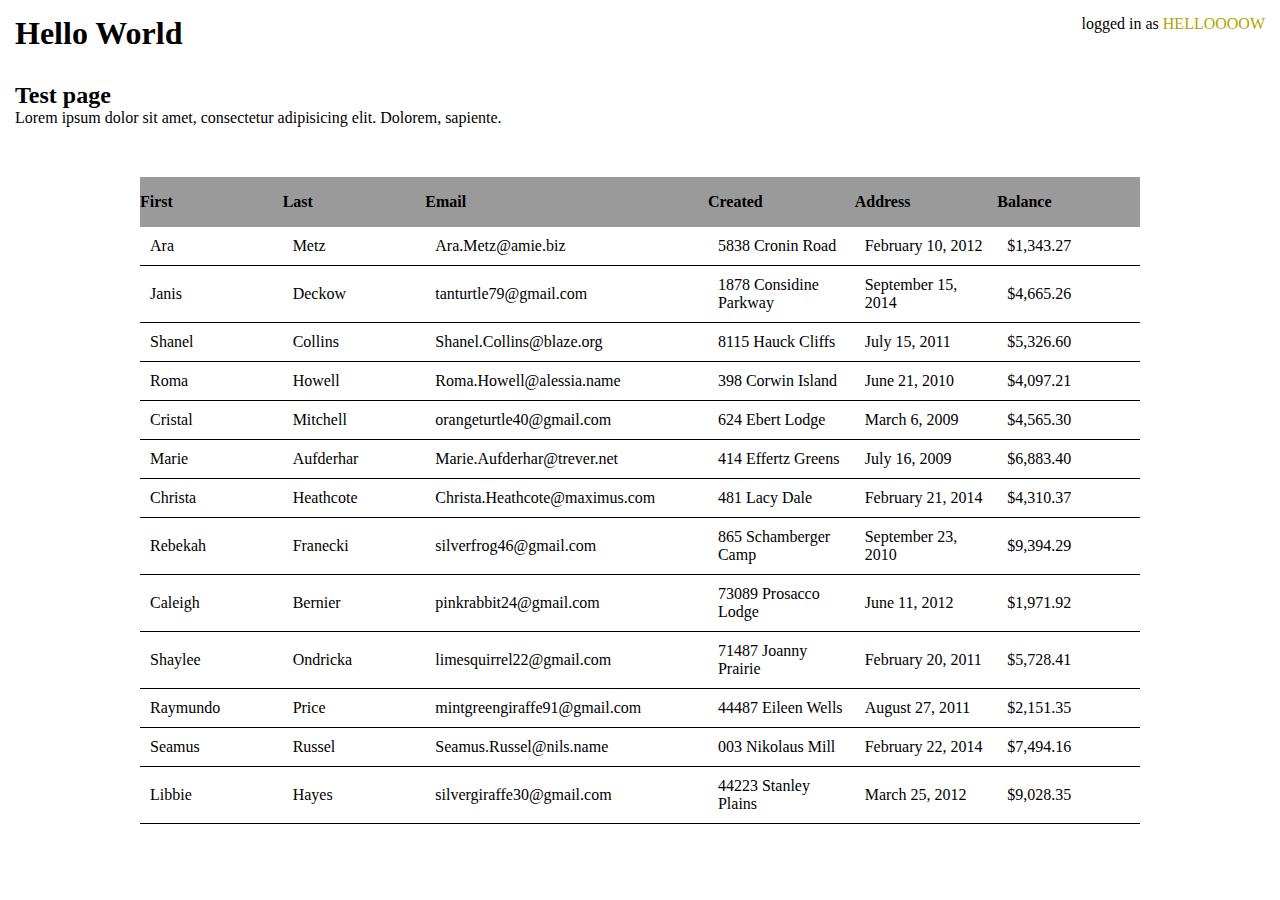
<file: random/index.html>
<!DOCTYPE html>
<html lang="en">

<head>
    <meta charset="UTF-8">
    <title>랜덤페이지</title>
    <link rel="stylesheet" href="./css/style.css">
</head>

<body>
    <div class="wrap">
        <header class="header">
            <h1 class="title">Hello World</h1>
            <div class="login">
                logged in as <span>helloooow</span>
            </div>
        </header>
        <main class="main">
            <div class="content">
                <div class="content__title">
                    <h2>Test page</h2>
                    <p>Lorem ipsum dolor sit amet, consectetur adipisicing elit. Dolorem, sapiente.</p>
                </div>
                <table class="content__table">
                    <thead>
                        <tr>
                            <th title="First Name">First</th>
                            <th>Last</th>
                            <th>Email</th>
                            <th>Created</th>
                            <th>Address</th>
                            <th>Balance</th>
                        </tr>
                    </thead>
                    <tbody class="content__table__body">
                    </tbody>
                </table>

            </div>
        </main>
        <footer class="footer">

        </footer>
    </div>

    <script src="./js/data.js"></script>
    <script src="./js/app.js"></script>
</body>

</html>
</file>
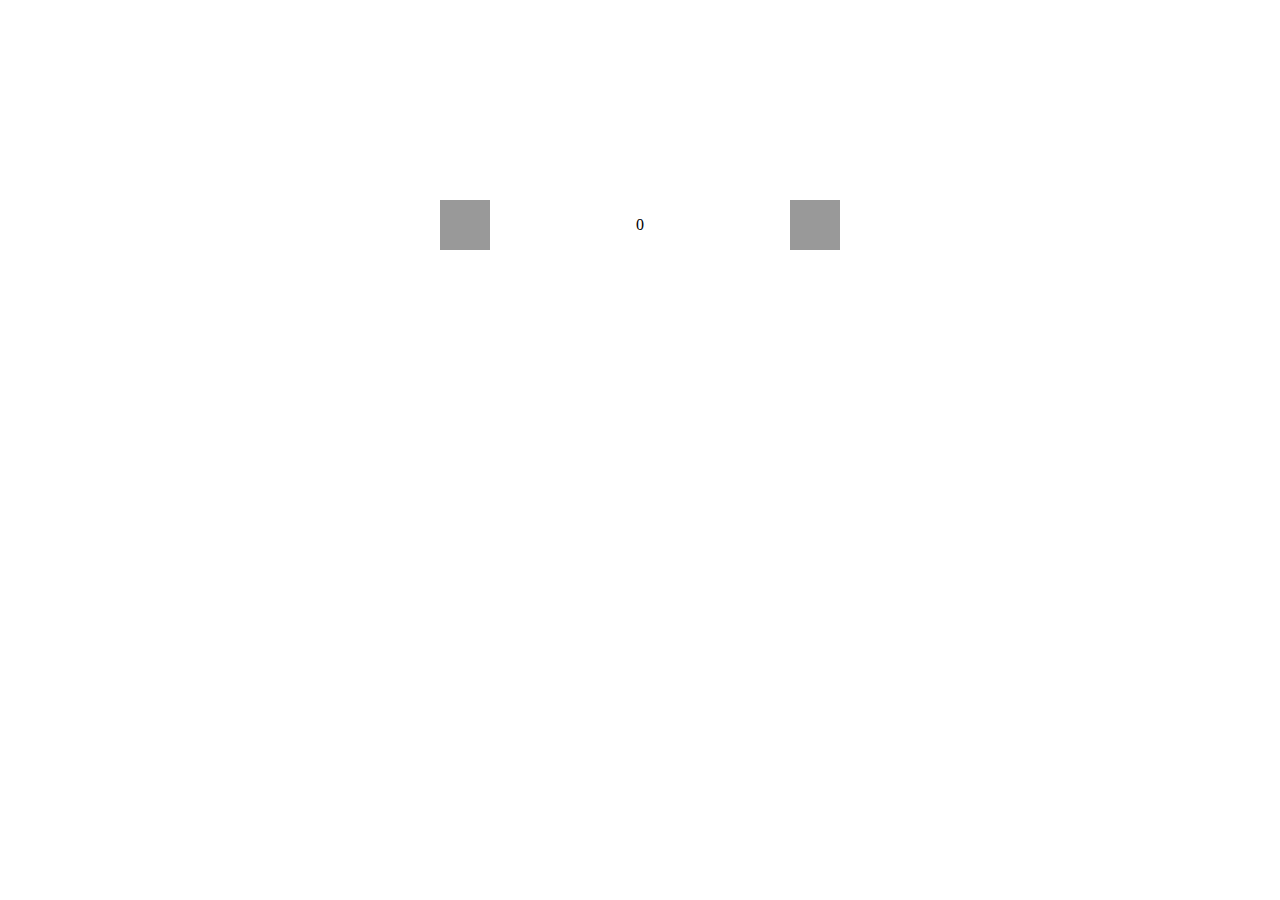
<file: slide/index.html>
<!DOCTYPE html>
<html lang="en">
<head>
    <meta charset="UTF-8">
    <title>이미지 슬라이드 만들기</title>
    <script src="https://code.jquery.com/jquery-3.2.1.min.js"></script>
    <script src="js/script.js"></script>
    <link rel="stylesheet" href="./css/style.css">
</head>

<body>
    <div id="wrap">
        <div class="img_view">
            <div class="img_container">
            </div>
            <div class="left_arrow arrow"></div>
            <div class="right_arrow arrow"></div>
        </div>
    </div>
</body>
</html>
</file>
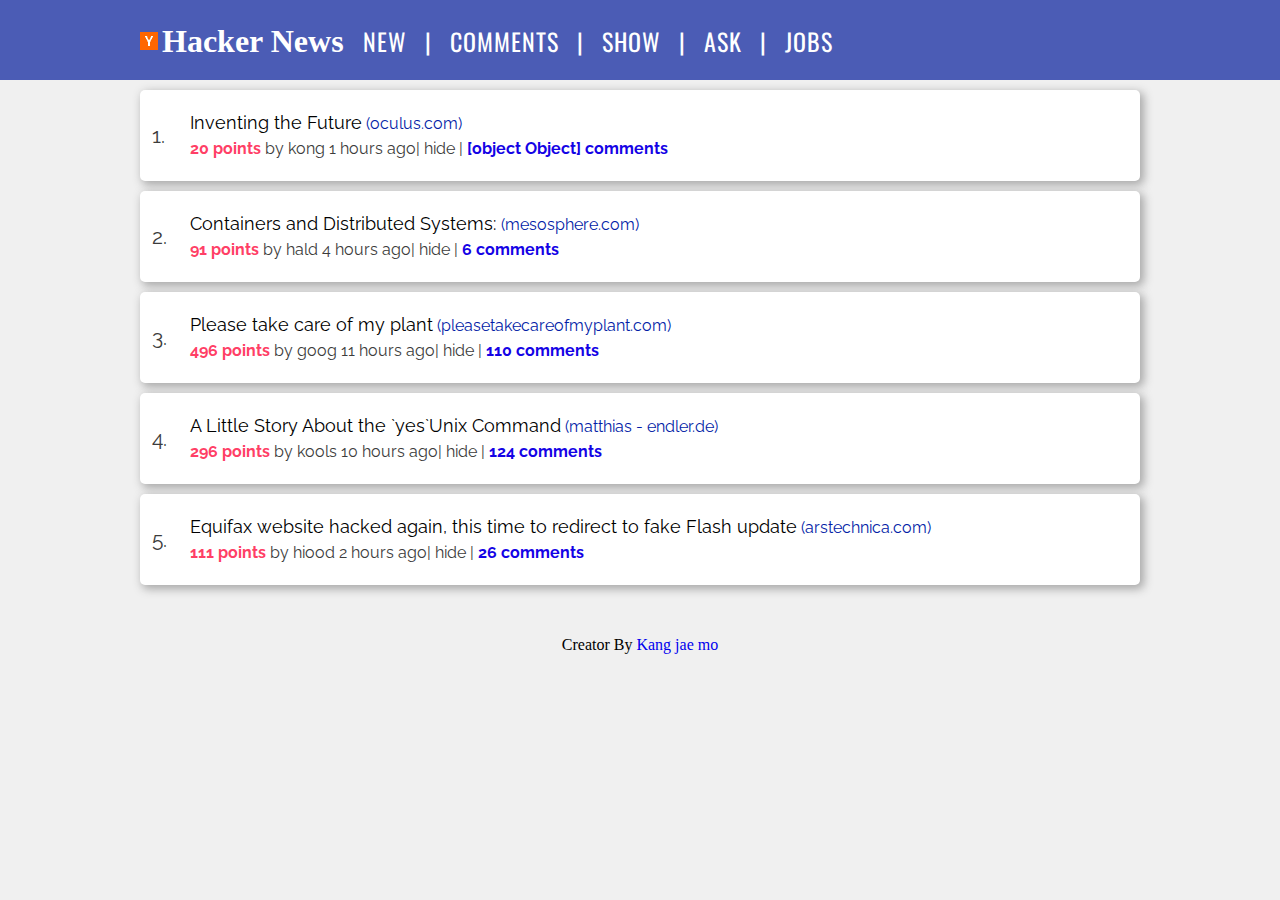
<file: hacker news 리뉴얼/test.html>
<!DOCTYPE html>
<html lang="en">

<head>
    <meta charset="UTF-8">
    <meta name="viewport" content="width=device-width, user-scalable=no">
    <title>Hacker News</title>
    <link href="https://fonts.googleapis.com/css?family=Oswald" rel="stylesheet">
    <link href="https://fonts.googleapis.com/css?family=Raleway" rel="stylesheet">
    <link rel="stylesheet" href="./css/test.css">
</head>

<body>
    <div class="container">
        <header class="header">
            <nav class="nav">
                <div class="logo display-inb">
                    <img src="./img/y18.gif" alt="">
                </div>
                <h1 class="title display-inb">Hacker News</h1>
                <ul class="nav__list display-inb">
                    <li>new</li>
                    <li>comments</li>
                    <li>show</li>
                    <li>ask</li>
                    <li>jobs</li>
                </ul>
            </nav>
        </header>
        <section class="content">
            <div class="lists" id="box">
                <!--
                <div class="more">
                    <span>&#60; Prev</span>
                    <span>1</span>
                    <span>Next &#62;</span>
                </div>
-->

            </div>
            <div id="open" class="modal">
                <div class="modal__content">

                    <div class="comments-wrap">
                        <div class="comments-target">
                            <h1 class="comment-title">
                                New periodic orbits of the three-body problem
                            </h1>
                            <div class="comment-source">
                                phys.org
                            </div>
                            <div class="comment-other">
                                111 points by msuvakov 7 hours ago
                            </div>
                        </div>
                        <div class="comments-index">
                            110 comments
                        </div>
                        <div class="comments">
                            
                        </div>
                    </div>
                    <div class="close-box">
                        <a href="#close">&#215;</a>
                    </div>
                </div>
            </div>
        </section>
        <footer class="footer">
            <div class="footer__title">
                <span> Creator By <a href="#">Kang jae mo</a></span>
            </div>

        </footer>
    </div>
    <script src="js/script.js"></script>
</body>

</html>
</file>
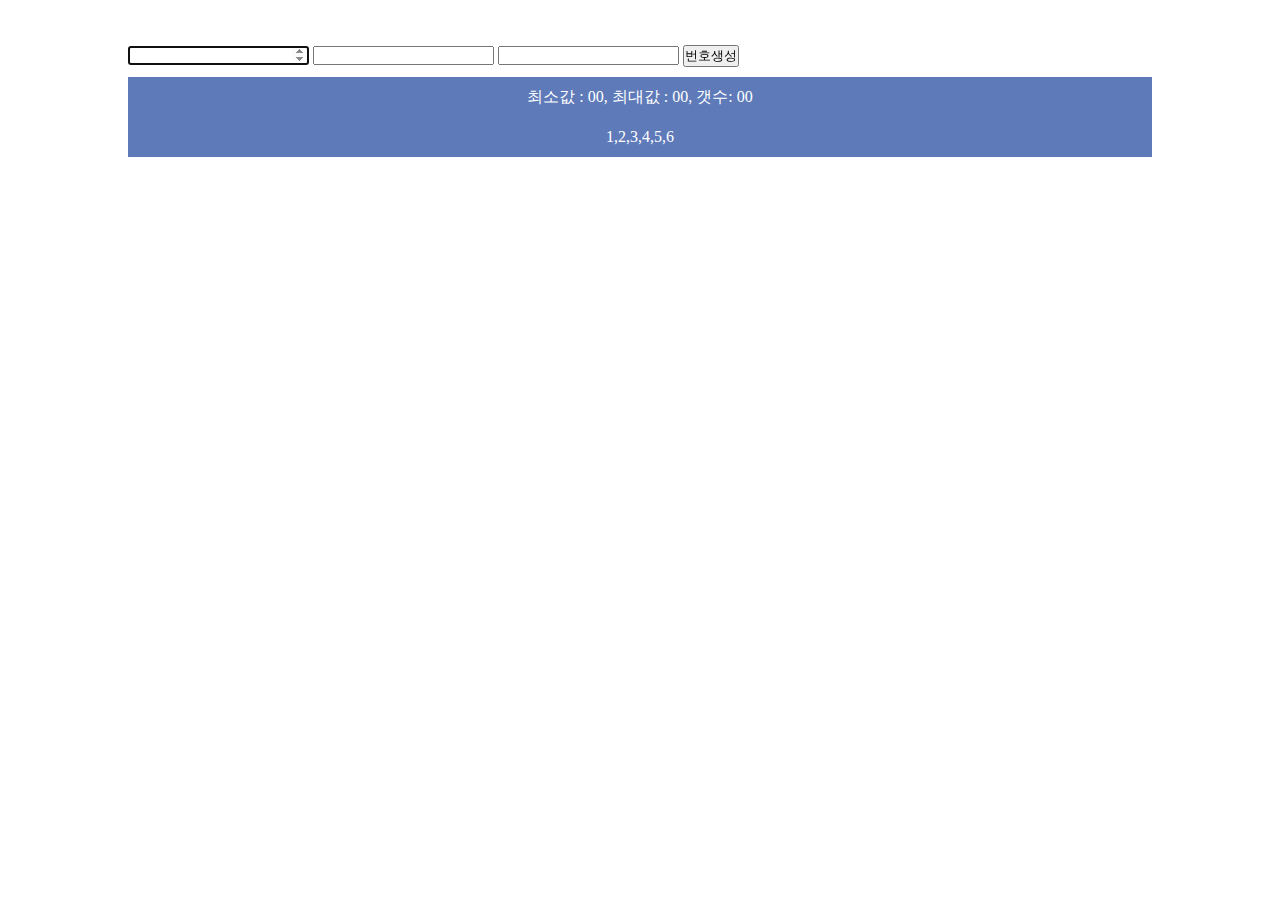
<file: lotto/lotto.html>
<!DOCTYPE html>
<html lang="en">

<head>
    <meta charset="UTF-8">
    <title>로또번호 생성</title>
    <link rel="stylesheet" href="./css/style.css">
    <script src="./js/lotto.js"></script>
    <style>
        * {
            margin: 0;
            padding: 0;
        }
        .wrap {
            width: 80vw;
            margin: 5vh auto;
        }
        
        li {
            color: #fff;
            margin-top: 10px;
            text-align: center;
            line-height: 40px;
            overflow:auto;
        }
        li:nth-child(2n) {
            background: #37a893;
        }
        li:nth-child(2n-1) {
            background: #5e7ab9;
        }
    </style>
</head>

<body>
    <!-- 1단계 -->
    <!--
    <button onclick="createRandomNumbers(1, 46, 6)">
        번호생성
    </button>
    <ul id="result">
        <li>1,2,3,4,5,6</li>
    </ul>
-->
    <!-- 2단계 -->
    <div class="wrap">
        <input type="number" autofocus>
        <input type="number">
        <input type="number">
        <button onclick="createRandomNumbers()">
        번호생성
    </button>
        <ul id="result">
            <li>
                최소값 : 00, 최대값 : 00, 갯수: 00 <br> 1,2,3,4,5,6
            </li>
        </ul>
    </div>

</body>
</html>
</file>
<file: random/css/style.css>
@charset 'utf-8';

* {
    margin: 0;
    padding: 0;
}

html,
body {
    width: 100%;
    height: 100%;
}

.header {
    padding: 15px;
    overflow: hidden;

}
.title {
    float: left;
}
.login {
    float: right;
}
.login span {
    text-transform: uppercase;
    color: #b2a400;
}


.content {
    padding: 15px;
}

.content__title {
    margin-bottom: 50px;
}

table  {
    position: relative;
    width: 80%;
    margin: 0 auto;
    text-align: left;
    border-collapse: collapse;
}
th {
    width: 10%;
    line-height: 50px;
    background: #9a9a9a;
}
td {
    padding: 10px;
    border-bottom: 1px solid;
}
</file>
<file: slide/css/style.css>
@charset 'utf-8';
* {
    margin: 0;
    padding: 0;
}

.img_view {
    position: relative;
    width: 400px;
    height: 250px;
    margin: 100px auto;
    overflow: hidden;
}

.img_container {
    position: absolute;
    overflow: hidden;
}

.img_box {
    float: left;
    width: 400px;
    height: 250px;
    text-align: center;
    line-height: 250px;
    -webkit-background-size: cover;
    background-size: cover;
}

.arrow {
    position: absolute;
    top: 50%;
    transform: translate(0, -50%);
    width: 50px;
    height: 50px;
    background: #999;
    cursor: pointer;
}

.right_arrow {
    right: 0;
}
</file>
<file: hacker news 리뉴얼/css/test.css>
@charset "utf-8";
* {
    margin: 0;
    padding: 0;
}

html,
body {
    height: 100%;
    background: #f0f0f0;
}

a {
    text-decoration: none;
}

ul {
    list-style: none;
}

.container {
    position: relative;
    width: 100%;
    height: 100%;
}


/* header start*/

.header {
    background: #4b5cb5;
    color: #fff;
}

.logo {
    display: inline-block;
}

.logo img {
    vertical-align: middle;
}

.title {
    font-size: 2em;
    display: inline-block;
    vertical-align: middle;
    margin-right: 15px;
}

.nav {
    max-width: 1280px;
    height: 80px;
    line-height: 50px;
    -webkit-box-sizing: border-box;
    -moz-box-sizing: border-box;
    box-sizing: border-box;
    margin: 0 auto;
    padding: 15px 0;
    transition: all 0.5s;
}

.nav__list {
    display: inline-block;
    vertical-align: middle;
    font-family: 'Oswald', sans-serif;
    letter-spacing: 1px;
    font-size: 1.5em;
    text-transform: uppercase;
}

.nav__list li {
    display: inline-block;
    cursor: pointer;
}

.nav__list li:after {
    content: " | ";
    letter-spacing: 0.5em;
}

.nav__list li:last-child:after {
    content: "";
}


/*header end*/

/*content start*/

.content {}

.lists {
    color: #3c3c3c;
    font-family: 'Raleway', sans-serif;
}

.more {
    line-height: 40px;
    background: #b4c0ff;
    text-align: center;
}

.more span {
    margin: 20px;
    font-size: 1.3em;
    color: #ffffff;
    font-weight: bold;
    cursor: pointer;
}

.list {
    position: relative;
    max-width: 1280px;
    line-height: 25px;
    overflow: hidden;
    background-color: #fff;
    margin: 10px auto;
    padding: 20px 0 20px 50px;
    -webkit-box-sizing: border-box;
    -moz-box-sizing: border-box;
    box-sizing: border-box;
    border-radius: 5px;
    box-shadow: 3px 3px 10px 1px #a7a7a7;
    transition: all 0.5s;
}

.list__number {
    position: absolute;
    overflow: hidden;
    left: 0;
    top: 50%;
    width: 40px;
    line-height: 50px;
    transform: translate(30%, -50%);
    font-size: 1.3em;
}

.list__title a {
    font-size: 1.1em;
    color: #000;
}

.list__source a {
    font-size: 1em;
    color: #031da7;
}

.list__points {
    color: #ff3f66;
    font-weight: bold;
}

.list__comments a {
    color: #1403e5;
    font-weight: bold;
}

.more {
    padding-left: 3em;
}

.modal {
    position: fixed;
    top: 0;
    left: 0;
    right: 0;
    bottom: 0;
    background: rgba(0, 0, 0, 0.71);
    opacity: 0;
    transition: opacity 400ms ease-in;
    pointer-events: none;
}

.modal:target {
    opacity: 1;
    pointer-events: auto;
}

.modal__content {
    position: absolute;
    top: 50%;
    left: 50%;
    transform: translate(-50%, -50%);
    width: 70%;
    height: 80%;
    padding: 16px;
    border: 16px solid #3cb4e0;
    background-color: #fff;
    overflow: auto;
    -webkit-box-sizing: border-box;
    -moz-box-sizing: border-box;
    box-sizing: border-box;
}
.comments-target {
    padding-bottom: 10px;
    border-bottom: 1px solid #484848;
}
.comment-title {
    color: #1542ff;
}
.comments-index {
    padding: 10px 0;
    font-size: 1.5em;
    font-weight: bold;
}



.close-box {
    position: absolute;
    top: -10px;
    right: 5px;
}
.close-box a {
    font-weight: bold;
    font-size: 2em;
    color: #ed2424;
}


/*content end*/

/*footer start*/

.footer {
    width: 100%;
}

.footer__title {
    width: 100%;
    line-height: 100px;
    text-align: center;
}


/*footer end*/

/*media start*/

@media screen and (min-width: 1025px) and (max-width: 1280px) {
    .nav {
        max-width: 1000px;
    }
    .list {
        max-width: 1000px;
    }
}

@media screen and (min-width: 768px) and (max-width: 1024px) {
    .title {
        font-size: 1.5em;
    }
    .nav {
        max-width: 800px;
    }
    .nav__list {
        font-size: 1.3em;
    }
    .more span {
        font-size: 1.1em;
    }
    .list {
        max-width: 100%;
        line-height: 40px;
        margin: 0;
        padding: 10px 0 10px 50px;
    }
    .list__number {
        width: 30px;
        line-height: 50px;
        transform: translate(40%, -50%);
        font-size: 1.1em;
    }
}

@media screen and (max-width: 767px) {
    .haerder {
        padding-left: 10px;
    }
    .title {
        font-size: 0.8em;
    }
    .nav {
        max-width: 100%;
        min-width: 360px;
    }
    .nav__list {
        font-size: 0.8em;
        letter-spacing: 1px;
        word-spacing: 5px;
    }
    .nav__list li:after {
        content: "";
    }
    .more span {
        font-size: 1.1em;
    }
    .list {
        max-width: 100%;
        min-width: 360px;
        line-height: 25px;
        margin: 0;
        padding: 20px 0 20px 50px;
        font-size: 0.8em;
        border-radius: 0;
        box-shadow: none;
        border-bottom: 1px solid #cecece;
    }
    .list__number {
        width: 30px;
        line-height: 50px;
        transform: translate(40%, -50%);
    }
    .list__comments a {
        color: #1403e5;
        font-weight: bold;
    }
}


/*media end*/
</file>
<file: lotto/css/style.css>
button {
    
}
</file>
